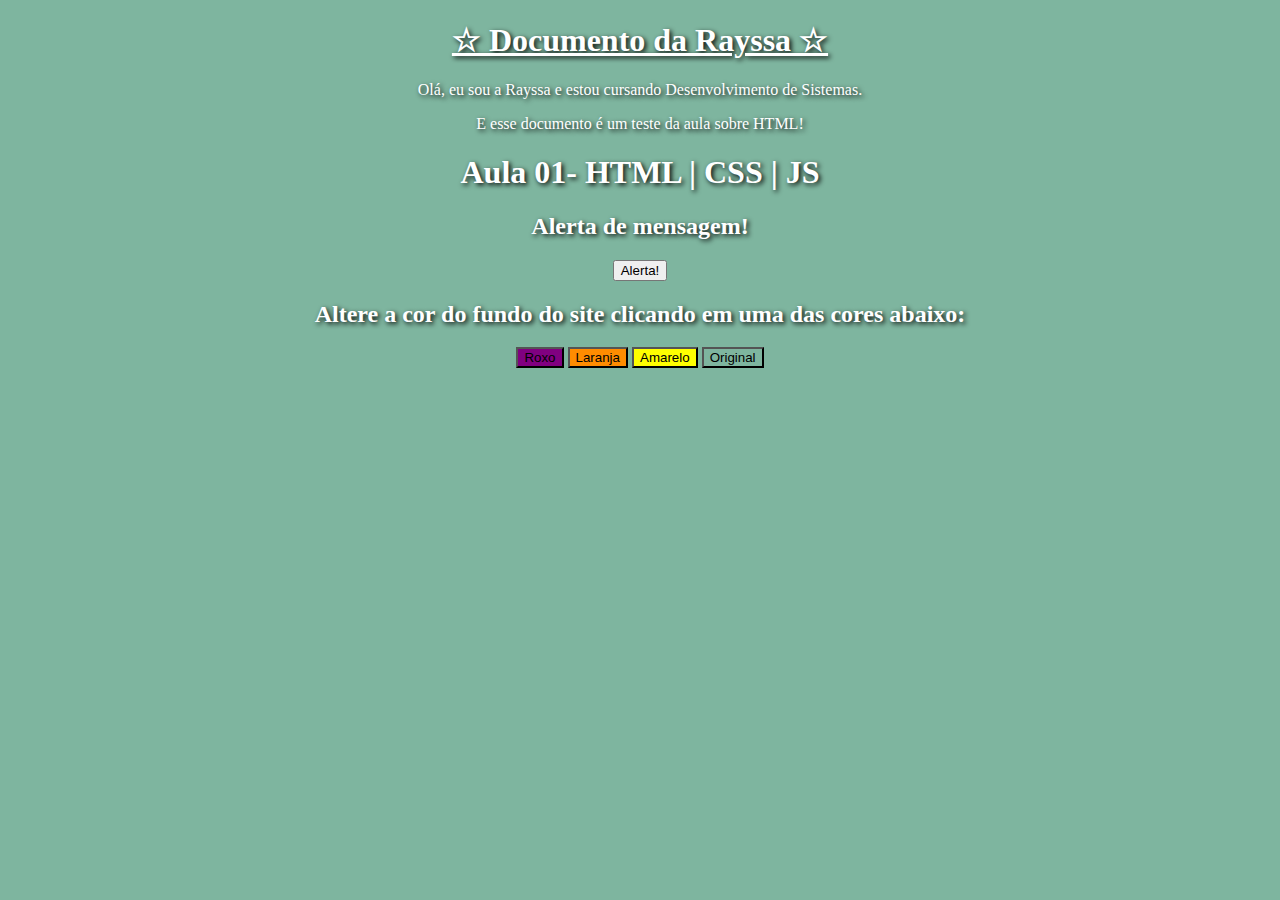
<file: Aula01/index.html>
<!DOCTYPE html>
<html lang="pt-BR">
  <head>
    <meta charset="UTF-8" />
    <meta name="viewport" content="width=device-width, initial-scale=1.0" />
    <title>Rayssa</title>

    <style>
      body {
        background-color: #7eb59f;
        color: rgb(255, 255, 255);
        text-shadow: 2px 2px 5px #000;
      }
    </style>
  </head>
  <body>
    <h1 style="text-align: center"><ins>☆ Documento da Rayssa ☆</ins></h1>
    <p style="text-align: center">
      Olá, eu sou a Rayssa e estou cursando Desenvolvimento de Sistemas.
    </p>
    <p style="text-align: center">
      E esse documento é um teste da aula sobre HTML!
    </p>
    <!-- <p>document.getElementsByTagName("body")[0].style.background = "#96cbb6"</p> -->
    <h1 style="text-align: center">Aula 01- HTML | CSS | JS</h1>
    <h2 style="text-align: center">Alerta de mensagem!</h2>
    <p style="text-align: center">
      <button onclick="alerta()" style="">Alerta!</button>
    </p>
    <h2 style="text-align: center">
      Altere a cor do fundo do site clicando em uma das cores abaixo:
    </h2>
    <p style="text-align: center">
      <button onclick="roxo()" style="background-color: purple">Roxo</button>
      <button onclick="laranja()" style="background-color: darkorange">
        Laranja
      </button>
      <button onclick="amarelo()" style="background-color: yellow">
        Amarelo
      </button>
      <button onclick="original()" style="background-color: #7eb59f">
        Original
      </button>
    </p>
  </body>
  <script>
    console.log("Olá Mundo!");

    function alerta() {
      var nome = prompt("Olá, informe seu nome:");
      alert(`Olá ${nome}!`);
    }
    function roxo() {
      document.getElementsByTagName("body")[0].style.background = "purple";
    }
    function laranja() {
      document.getElementsByTagName("body")[0].style.background = "orange";
    }
    function amarelo() {
      document.getElementsByTagName("body")[0].style.background = "yellow";
    }
    function original() {
      document.getElementsByTagName("body")[0].style.background = "#7eb59f";
    }
  </script>
</html>
</file>
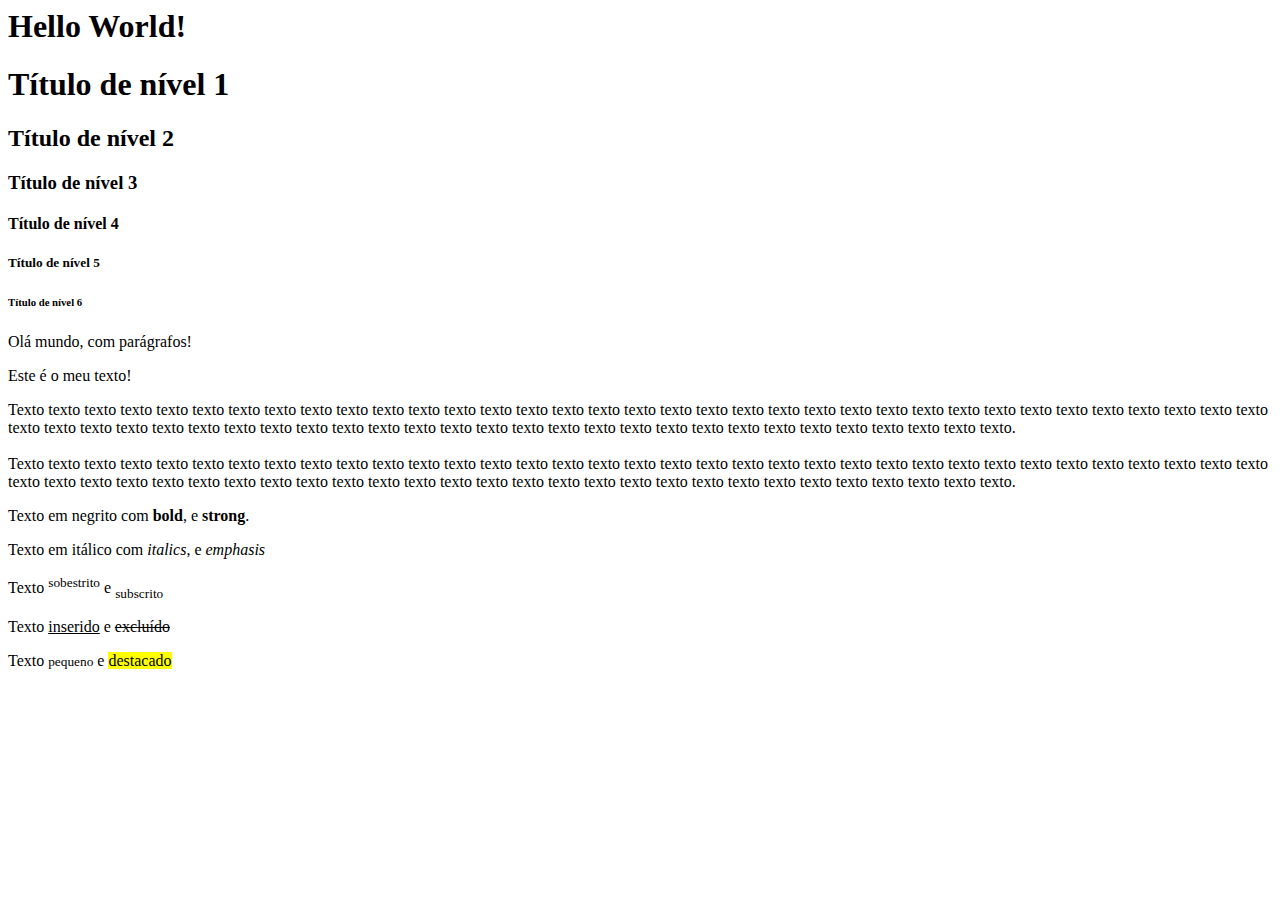
<file: Aula01/aula01.html>
<html>
  <head>
    <title>Aula 01</title>
  </head>
  <body>
    <!-- abaixo está descrito os H's -->
    <h1>Hello World!</h1>
    <h1>Título de nível 1</h1>
    <h2>Título de nível 2</h2>
    <h3>Título de nível 3</h3>
    <h4>Título de nível 4</h4>
    <h5>Título de nível 5</h5>
    <h6>Título de nível 6</h6>

    <!-- descrevendo parágrafos -->
    <p>Olá mundo, com parágrafos!</p>
    <p>Este é o meu texto!</p>
    Texto texto texto texto texto texto texto texto texto texto texto texto
    texto texto texto texto texto texto texto texto texto texto texto texto
    texto texto texto texto texto texto texto texto texto texto texto texto
    texto texto texto texto texto texto texto texto texto texto texto texto
    texto texto texto texto texto texto texto texto texto texto texto texto
    texto texto texto.
    <br />
    <br />
    Texto texto texto texto texto texto texto texto texto texto texto texto
    texto texto texto texto texto texto texto texto texto texto texto texto
    texto texto texto texto texto texto texto texto texto texto texto texto
    texto texto texto texto texto texto texto texto texto texto texto texto
    texto texto texto texto texto texto texto texto texto texto texto texto
    texto texto texto.
</body>
    <!-- formatando texto -->
  <p>Texto em negrito com <b>bold</b>, e <strong>strong</strong>.</p>  
  <p>Texto em itálico com <i>italics</i>, e <em>emphasis</em></p>
  <p>Texto <sup>sobestrito</sup> e <sub>subscrito</sub></p>
  <p>Texto <ins>inserido</ins> e <del>excluído</del></p>
  <p>Texto <small>pequeno</small> e <mark>destacado</mark></p>
 </body>
</html>
</file>
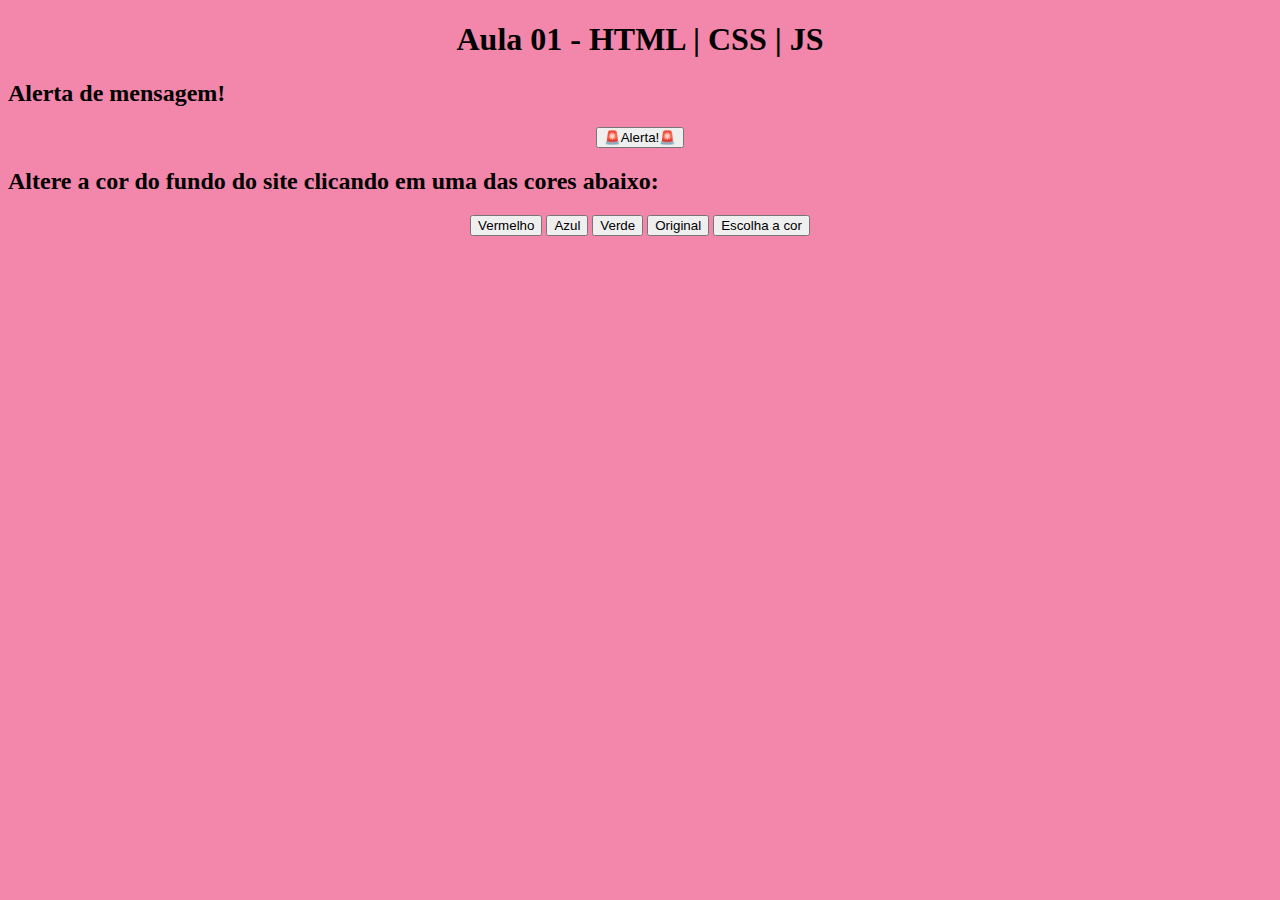
<file: Aula01/indexProfessor.html>
<!DOCTYPE html>
<html lang="pt-BR">
  <head>
    <meta charset="UTF-8" />
    <meta name="viewport" content="width=device-width, initial-scale=1.0" />
    <title>Prof-Castello</title>

    <style>
      body {
        background: #f286ab;
        color: rgb(0, 0, 0);
      }

      h1 {
        /* text-shadow: -4px 2px 2px #888; */
        color: rgb(0, 0, 0);
        text-align: center;
        /* background: #888; */
      }
      del {
        text-decoration-color: #000;
      }
    </style>
  </head>
  <body>
    <h1>Aula 01 - HTML | CSS | JS</h1>

    <h2>Alerta de mensagem!</h2>
    <p style="text-align: center">
      <button onclick="alerta()" style="">🚨Alerta!🚨</button>
    </p>

    <h2>Altere a cor do fundo do site clicando em uma das cores abaixo:</h2>
    <p style="text-align: center">
      <!-- ip professor 192.168.1.141:5500/ -->
      <button onclick="escolheCor('red')">Vermelho</button>
      <button onclick="escolheCor('blue')">Azul</button>
      <button onclick="escolheCor('green')">Verde</button>
      <button onclick="escolheCor('#f286ab')">Original</button>
      <button onclick="escolheCor()">Escolha a cor</button>
    </p>
    <!-- <p>document.getElementsByTagName("body")[0].style.background = "#f286ab"</p> -->
  </body>
  <script>
    escolheCor = (cor) => {
      if (cor !== "") {
        document.querySelector("body").style.background = cor;
      }
      if (cor == null) {
        document.querySelector("body").style.background = prompt(
          "Informe uma cor em inglês:"
        );
      }
    };

    console.log("Olá Mundo!");

    function alerta() {
      var nome = prompt("Olá, informe seu nome:");
      alert(`Olá ${nome}!`);
    }

    // function vermelho() {
    //   document.getElementsByTagName("body")[0].style.background = "red";
    // }

    // azul = () => {
    //   document.getElementsByTagName("body")[0].style.background = "blue";
    // };

    // verde = () => {
    //   document.getElementsByTagName("body")[0].style.background = "green";
    // };
  </script>
</html>
</file>
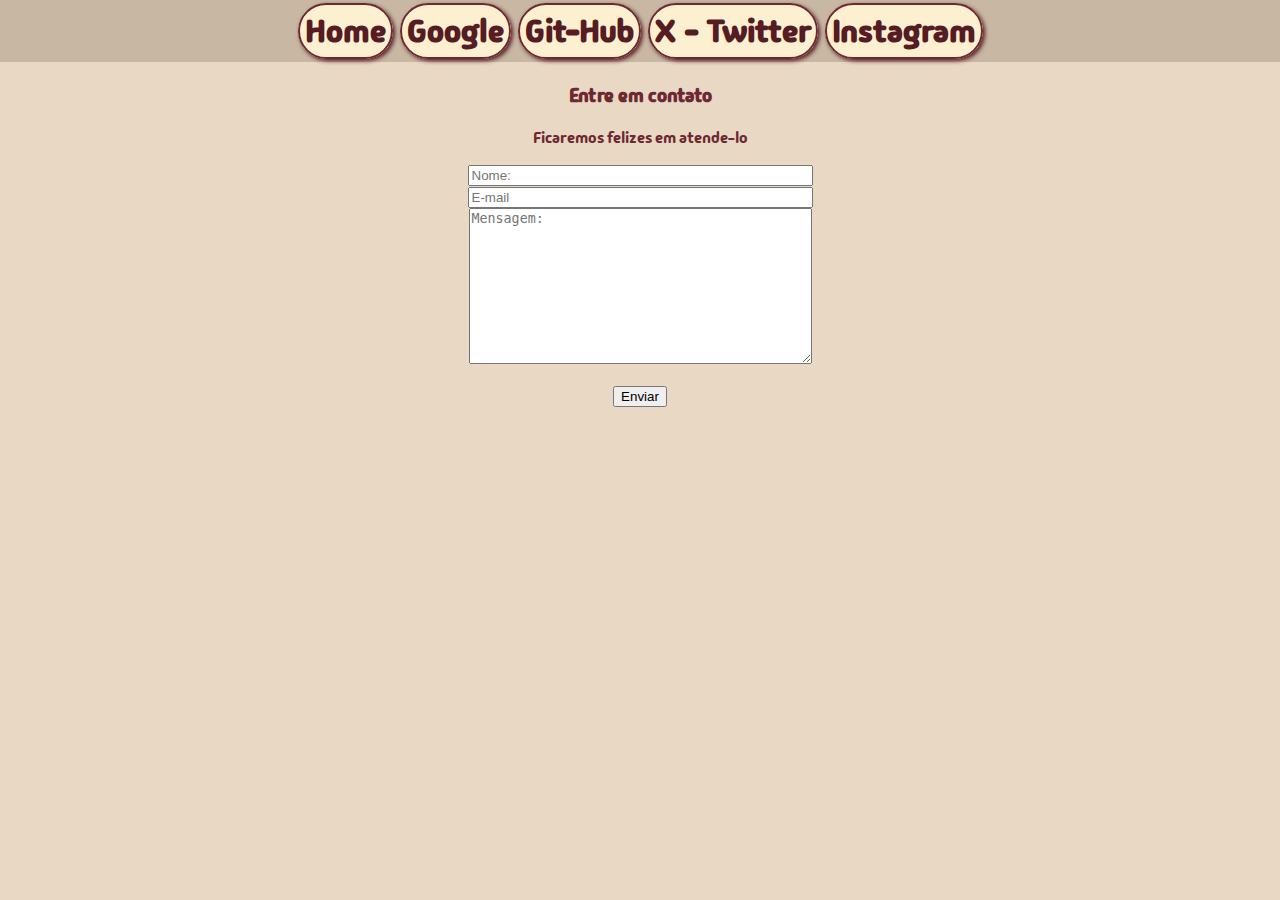
<file: Aula02/form.html>
<!DOCTYPE html>
<html lang="pt-BR">
  <head>
    <meta charset="UTF-8" />
    <meta name="viewport" content="width=device-width, initial-scale=1.0" />
    <title>Formulário</title>

    <link rel="stylesheet" href="./css/style.css" />
  </head>
  <body>
    <h1 class="textoCentro fundoLindo">
      <a href="index.html">Home</a>
      <a href="https://google.com" target="_blank">Google</a>
      <a href="https://github.com/rayssanansvl" target="_parent">Git-Hub</a>
      <a href="https://twitter.com/" target="_self">X - Twitter</a>
      <a href="https://instagram.com" target="_top">Instagram</a>
    </h1>

    <form class="textoCentro" onsubmit="console.log(`Enviou`)">
      <h3>Entre em contato</h3>
      <p>Ficaremos felizes em atende-lo</p>
      <p>
        <input id="nome" type="text" size="40" placeholder="Nome:" required />
        <br />
        <input
          id="email"
          type="email"
          size="40"
          placeholder="E-mail"
          required
        />
        <br />
        <textarea
          id="areaTexto"
          name=""
          cols="40"
          rows="10"
          placeholder="Mensagem:"
          minlength="10"
          required
        ></textarea>
      </p>
      <input type="button" onclick="enviar()" value="Enviar" />
    </form>
    <span id="resposta"></span>
  </body>
  <script src="./js/script.js"></script>
</html>
</file>
<file: Aula02/css/style.css>
@import url('https://fonts.googleapis.com/css2?family=Madimi+One&family=Philosopher:ital,wght@0,400;0,700;1,400;1,700&display=swap');
body {
  /* background: #123456 url(../img/imagemtanjiro.jpg) no-repeat top/cover; */
  background: #E8D8C4;
  color: #6D2932;
  margin: 0;
  padding: 0;
  font-family: "Madimi One", sans-serif;
  font-weight: 400;
  font-style: normal;
}

a{
    text-decoration: none;
    color: #561C24;
}
.textoCentro {
    text-align: center;
}

.fundoLindo {
    background: #C7B7A3;
}

h1.textoCentro {
    margin-top: 0;
    padding: 10px;
}

h1 a {
    background: #FDF0D1;
    padding: 5px;
    border: solid 2px #6D2932;
    border-radius: 30px;
    box-shadow: 2px 2px 4px;
}

h1 a:hover {
    background: #F5EEE6;
}
</file>
